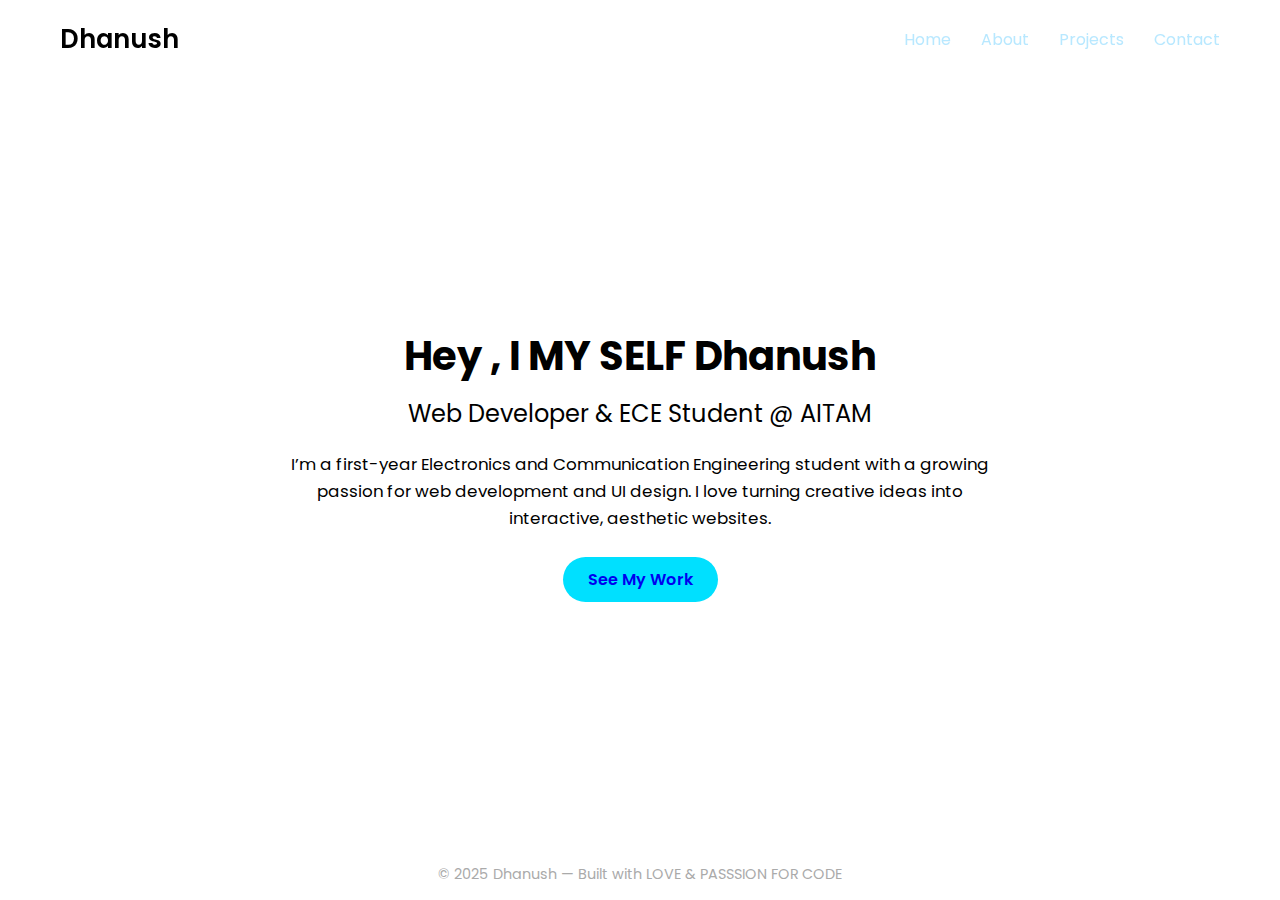
<file: index.html>
<!DOCTYPE html>
<html lang="en">
<head>
  <meta charset="UTF-8">
  <meta name="viewport" content="width=device-width, initial-scale=1.0">
  <title>Dhanush | Web Developer</title>
  <link rel="stylesheet" href="style.css">
</head>
<body>
  <header>
    <div class="logo">Dhanush</div>
    <nav>
      <a href="index.html">Home</a>
      <a href="about.html">About</a>
      <a href="projects.html">Projects</a>
      <a href="contact.html">Contact</a>
    </nav>
  </header>

  <div class="container">
    <h1>Hey , I MY SELF Dhanush</h1>
    <h2>Web Developer & ECE Student @ AITAM</h2>
    <p>
      I’m a first-year Electronics and Communication Engineering student with a growing passion for
      web development and UI design. I love turning creative ideas into interactive, aesthetic websites.
    </p>
    <a href="projects.html" class="btn">See My Work</a>
  </div>

  <footer>© 2025 Dhanush — Built with LOVE & PASSSION FOR  CODE</footer>
</body>
</html>
</file>
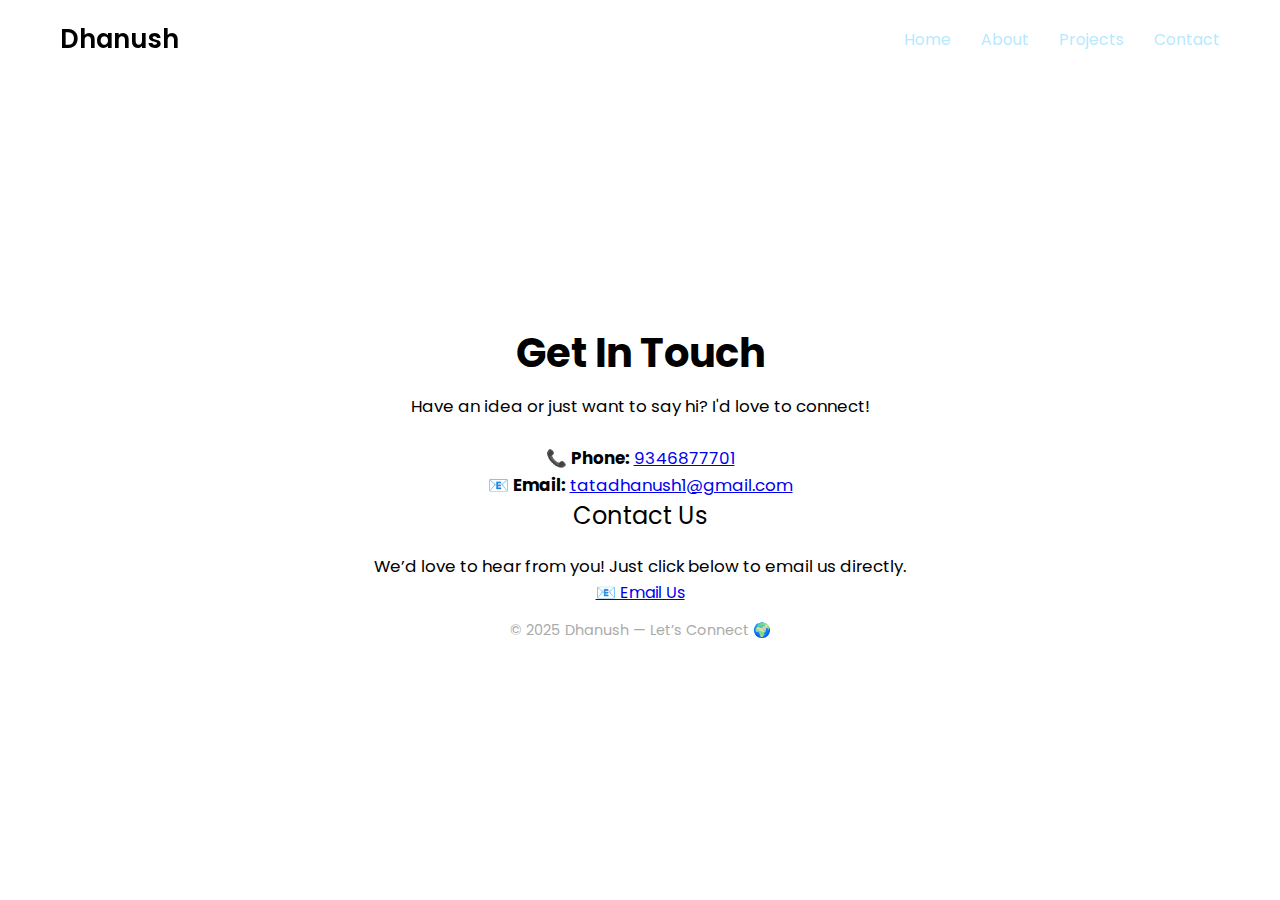
<file: contact.html>
<!DOCTYPE html>
<html lang="en">
<head>
  <meta charset="UTF-8">
  <meta name="viewport" content="width=device-width, initial-scale=1.0">
  <title>Contact | Dhanush</title>
  <link rel="stylesheet" href="style.css">
</head>
<body>
  <header>
    <div class="logo">Dhanush</div>
    <nav>
      <a href="index.html">Home</a>
      <a href="about.html">About</a>
      <a href="projects.html">Projects</a>
      <a href="contact.html">Contact</a>
    </nav>
  </header>

  <div class="container">
    <h1>Get In Touch</h1>
    <p>Have an idea or just want to say hi? I'd love to connect!</p>

    <div style="margin-top: 25px;">
      <p><strong>📞 Phone:</strong> <a href="tel:9346877701">9346877701</a></p>
      <p><strong>📧 Email:</strong> <a href="mailto:tatadhanush1@gmail.com">tatadhanush1@gmail.com</a></p>
    
  <section id="contact">
  <h2>Contact Us</h2>
  <p>We’d love to hear from you! Just click below to email us directly.</p>
  <a href="mailto:info@example.com?subject=Website%20Inquiry">📧 Email Us</a>
</section>


  <footer>© 2025 Dhanush — Let’s Connect 🌍</footer>
</body>
</html>
</file>
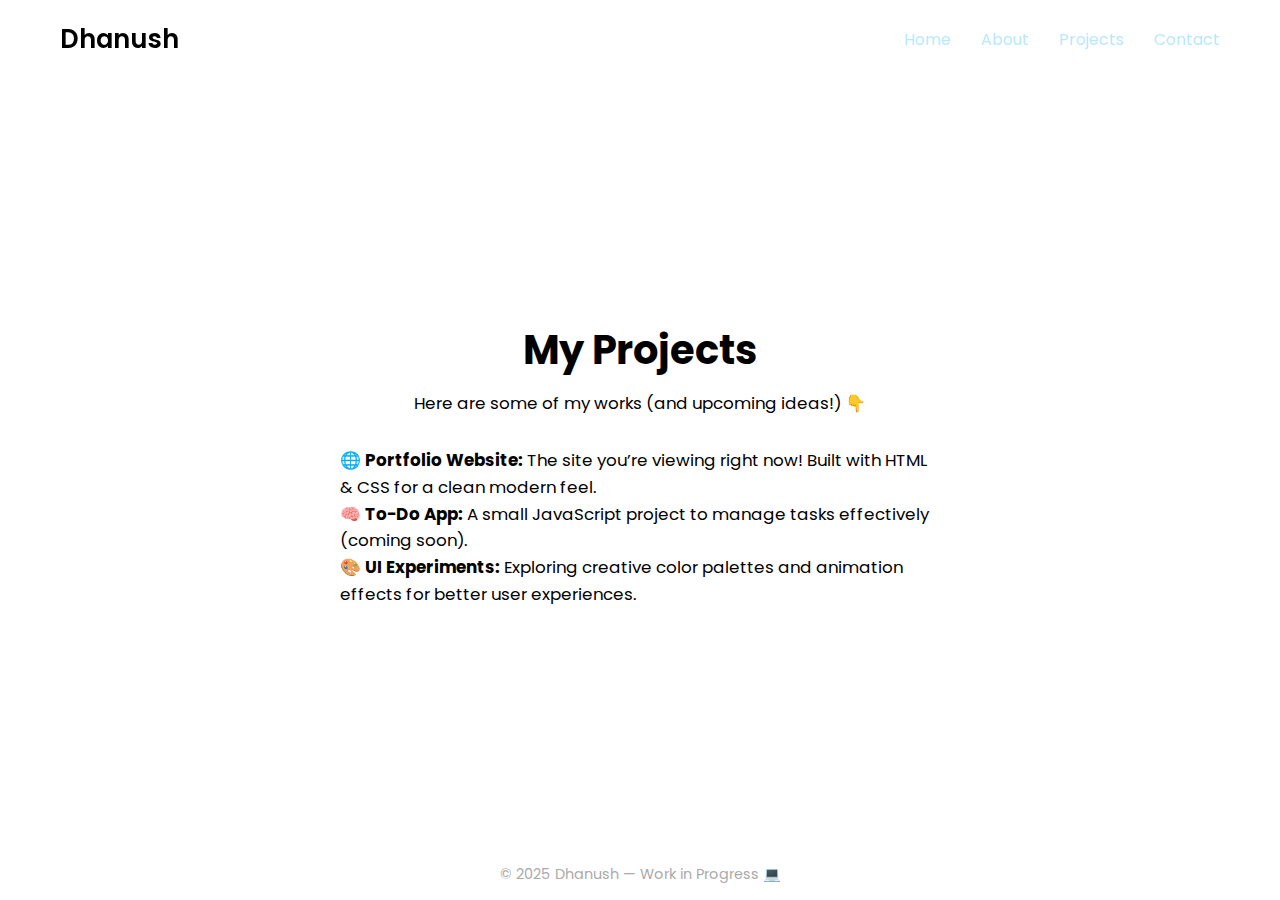
<file: projects.html>
<!DOCTYPE html>
<html lang="en">
<head>
  <meta charset="UTF-8">
  <meta name="viewport" content="width=device-width, initial-scale=1.0">
  <title>Projects | Dhanush</title>
  <link rel="stylesheet" href="style.css">
</head>
<body>
  <header>
    <div class="logo">Dhanush</div>
    <nav>
      <a href="index.html">Home</a>
      <a href="about.html">About</a>
      <a href="projects.html">Projects</a>
      <a href="contact.html">Contact</a>
    </nav>
  </header>

  <div class="container">
    <h1>My Projects</h1>
    <p>Here are some of my works (and upcoming ideas!) 👇</p>

    <div style="margin-top: 30px; text-align: left; max-width: 600px;">
      <p><strong>🌐 Portfolio Website:</strong> The site you’re viewing right now! Built with HTML & CSS for a clean modern feel.</p>
      <p><strong>🧠 To-Do App:</strong> A small JavaScript project to manage tasks effectively (coming soon).</p>
      <p><strong>🎨 UI Experiments:</strong> Exploring creative color palettes and animation effects for better user experiences.</p>
    </div>
  </div>

  <footer>© 2025 Dhanush — Work in Progress 💻</footer>
</body>
</html>
</file>
<file: style.css>
@import url('https://fonts.googleapis.com/css2?family=Poppins:wght@300;400;600&display=swap');

* {
  margin: 0;
  padding: 0;
  box-sizing: border-box;
  font-family: 'Poppins', sans-serif;
}

body {
  background: linear-gradient(135deg, #grey, #grey);
  color: #grey;
  min-height: 100vh;
  display: flex;
  flex-direction: column;
}

/* ---------------- HEADER ---------------- */
header {
  display: flex;
  justify-content: space-between;
  align-items: center;
  padding: 20px 60px;
  background: rgba(255, 255, 255, 0.05);
  backdrop-filter: blur(10px);
  position: sticky;
  top: 0;
  z-index: 10;
  transition: 0.3s ease;
}

.logo {
  font-size: 1.6em;
  font-weight: 600;
  color: #grey;
}

/* Navigation */
nav {
  display: flex;
  align-items: center;
}

nav a {
  color: #b8e8ff;
  text-decoration: none;
  margin-left: 30px;
  font-size: 1em;
  transition: 0.3s;
}

nav a:hover {
  color: #grey;
}

/* Mobile Menu Icon */
.menu-icon {
  display: none;
  flex-direction: column;
  cursor: pointer;
}

.menu-icon div {
  width: 25px;
  height: 3px;
  background: #00e0ff;
  margin: 4px 0;
  transition: 0.3s;
}

/* ---------------- MAIN CONTENT ---------------- */
.container {
  flex: 1;
  display: flex;
  flex-direction: column;
  align-items: center;
  justify-content: center;
  text-align: center;
  padding: 60px 20px;
  animation: fadeIn 0.8s ease-in-out;
}

@keyframes fadeIn {
  from {opacity: 0; transform: translateY(20px);}
  to {opacity: 1; transform: translateY(0);}
}

h1 {
  font-size: 2.5em;
  color: #grey;
  margin-bottom: 10px;
}

h2 {
  color: #grey;
  margin-bottom: 20px;
  font-weight: 400;
}

p {
  color: #grey;
  max-width: 700px;
  line-height: 1.6;
  font-size: 1.05em;
}

/* Buttons */
.btn {
  display: inline-block;
  margin-top: 25px;
  padding: 10px 25px;
  background: #00e0ff;
  color: #grey;
  border-radius: 25px;
  font-weight: 600;
  text-decoration: none;
  transition: 0.3s;
}

.btn:hover {
  background: #fff;
  color: #grey;
    transform: scale(1.05);
}

/* ---------------- FOOTER ---------------- */
footer {
  text-align: center;
  padding: 15px;
  font-size: 0.9em;
  color: #aaa;
  background: rgba(255, 255, 255, 0.05);
}

/* ---------------- RESPONSIVE DESIGN ---------------- */
@media (max-width: 768px) {
  header {
    padding: 15px 25px;
  }

  nav {
    position: fixed;
    top: 70px;
    right: -100%;
    width: 200px;
    height: calc(100vh - 70px);
    background: rgba(0, 0, 0, 0.85);
    flex-direction: column;
    align-items: center;
    justify-content: s
</file>
